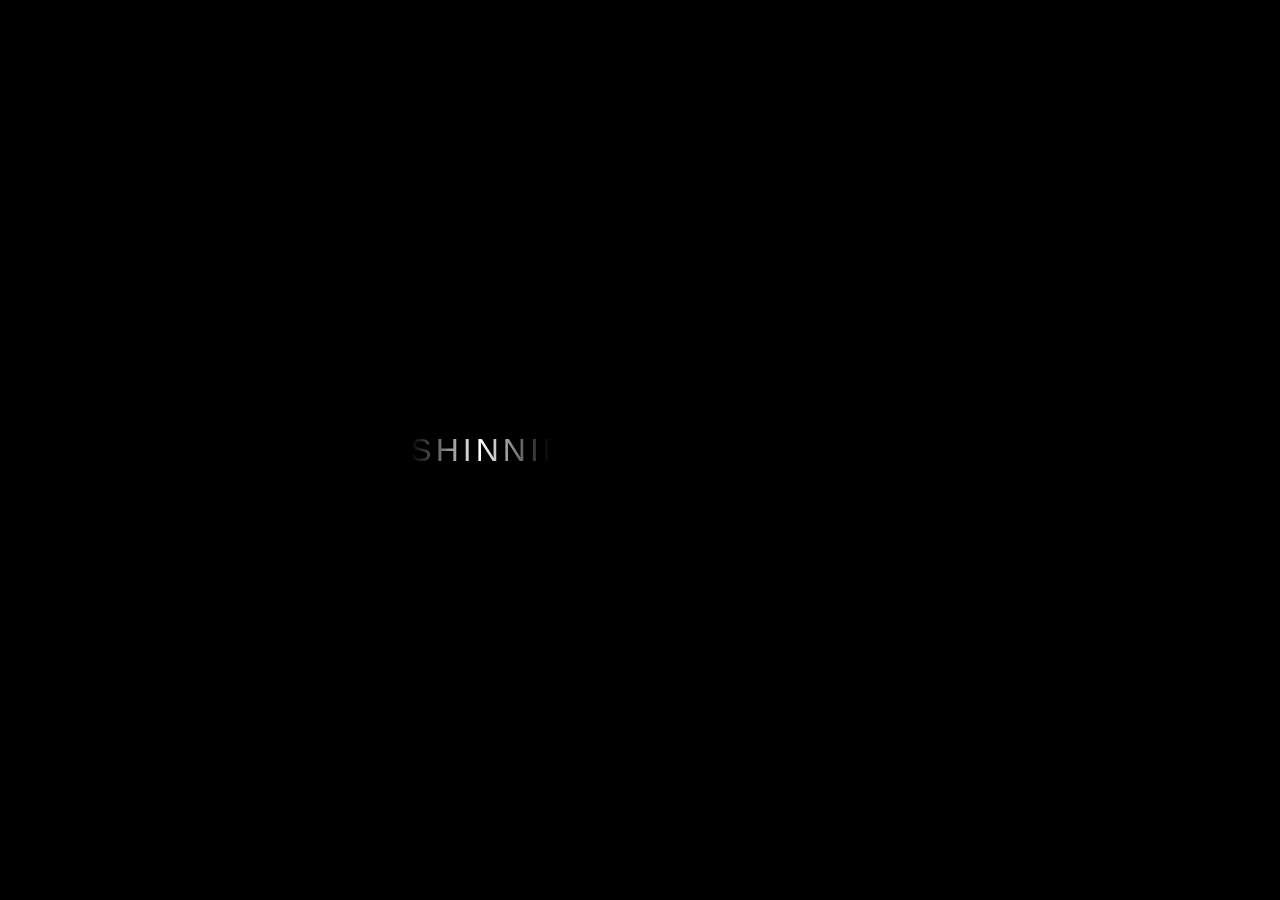
<file: Shinning Text Effect/index.html>
<!DOCTYPE html>
<html lang="en">
<head>
    <meta charset="UTF-8">
    <meta name="viewport" content="width=device-width, initial-scale=1.0">
    <link rel="stylesheet" href="./style.css">
    <title>Shinning Text Effect</title>
</head>
<body>
    <p>Shinning Text Effect</p>
</body>
</html>
</file>
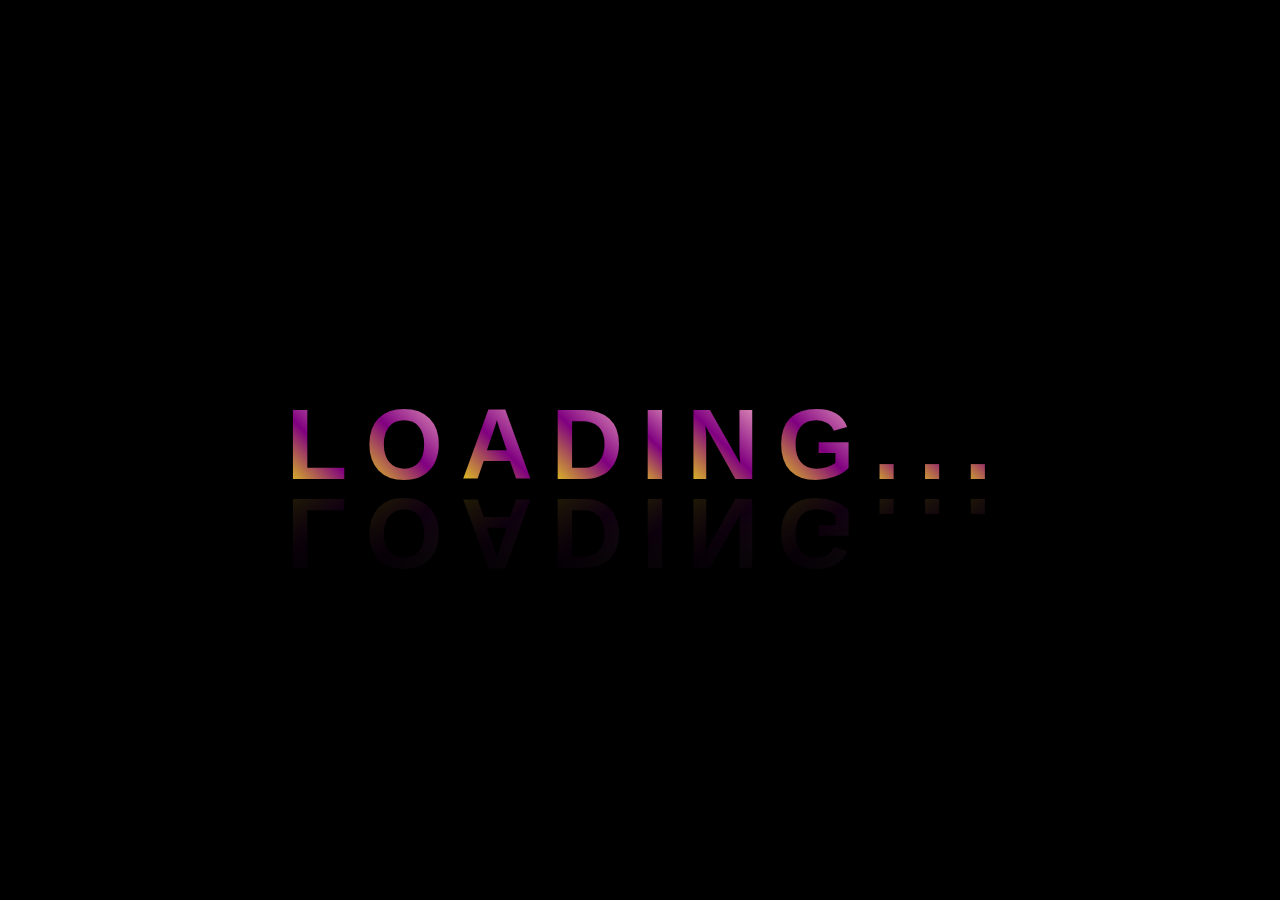
<file: Wavy Text Effect/index.html>
<!DOCTYPE html>
<html lang="en">
<head>
    <meta charset="UTF-8">
    <meta name="viewport" content="width=device-width, initial-scale=1.0">
    <link rel="stylesheet" href="style.css">
    <title>WAVEY TEXT | HTML CSS</title>
</head>
<body>
    <div class="wavy">
        <span style="--i:1;">L</span>
        <span style="--i:2;">O</span>
        <span style="--i:3;">A</span>
        <span style="--i:4;">D</span>
        <span style="--i:5;">I</span>
        <span style="--i:6;">N</span>
        <span style="--i:7;">G</span>
        <span style="--i:8;">.</span>
        <span style="--i:9;">.</span>
        <span style="--i:10;">.</span>
    </div>
</body>
</html>
</file>
<file: Shinning Text Effect/style.css>
* {
  margin: 0;
  padding: 0;
  -webkit-box-sizing: border-box;
          box-sizing: border-box;
}

body {
  height: 100vh;
  width: 100%;
  background: #000;
  display: -webkit-box;
  display: -ms-flexbox;
  display: flex;
  -webkit-box-pack: center;
      -ms-flex-pack: center;
          justify-content: center;
  -webkit-box-align: center;
      -ms-flex-align: center;
          align-items: center;
  color: white;
}

p {
  font-family: sans-serif;
  text-transform: uppercase;
  font-size: 2em;
  letter-spacing: 4px;
  position: relative;
  overflow: hidden;
  background: -webkit-gradient(linear, left top, right top, from(#000), color-stop(#fff), to(#000));
  background: linear-gradient(90deg, #000, #fff, #000);
  background-repeat: no-repeat;
  background-clip: text;
  -webkit-background-clip: text;
  -webkit-text-fill-color: transparent;
  -webkit-animation: animate 3s linear infinite;
          animation: animate 3s linear infinite;
  background-size: 140px;
}

@-webkit-keyframes animate {
  from {
    background-position-x: -120%;
  }
  to {
    background-position-x: 120%;
  }
}

@keyframes animate {
  from {
    background-position-x: -120%;
  }
  to {
    background-position-x: 120%;
  }
}
/*# sourceMappingURL=style.css.map */
</file>
<file: Wavy Text Effect/style.css>
* {
  margin: 0;
  padding: 0;
  -webkit-box-sizing: border-box;
          box-sizing: border-box;
  overflow: hidden;
}

::-moz-selection {
  color: orangered;
}

::selection {
  color: orangered;
}

body {
  min-height: 100vh;
  width: 100%;
  display: -webkit-box;
  display: -ms-flexbox;
  display: flex;
  -webkit-box-pack: center;
      -ms-flex-pack: center;
          justify-content: center;
  -webkit-box-align: center;
      -ms-flex-align: center;
          align-items: center;
  background: #000;
  color: white;
  font-family: sans-serif;
  font-size: 50px;
  letter-spacing: 2px;
  font-weight: bold;
}

.wavy {
  position: relative;
  -webkit-box-reflect: below -50px linear-gradient(transparent, rgba(0, 0, 0, 0.2));
}

.wavy span {
  position: relative;
  display: inline-block;
  font-size: 2em;
  -webkit-animation: animate 0.3s ease-in-out infinite alternate;
          animation: animate 0.3s ease-in-out infinite alternate;
  -webkit-animation-delay: calc(0.1s * var(--i));
          animation-delay: calc(0.1s * var(--i));
  background: linear-gradient(45deg, yellow, purple, pink);
  background-clip: text;
  -webkit-background-clip: text;
  -webkit-text-fill-color: transparent;
}

@-webkit-keyframes animate {
  from {
    -webkit-transform: translateY(-20px);
            transform: translateY(-20px);
    -webkit-text-fill-color: transparent;
  }
  to {
    -webkit-transform: translateY(20px);
            transform: translateY(20px);
    -webkit-text-fill-color: orangered;
  }
}

@keyframes animate {
  from {
    -webkit-transform: translateY(-20px);
            transform: translateY(-20px);
    -webkit-text-fill-color: transparent;
  }
  to {
    -webkit-transform: translateY(20px);
            transform: translateY(20px);
    -webkit-text-fill-color: orangered;
  }
}
/*# sourceMappingURL=style.css.map */
</file>
